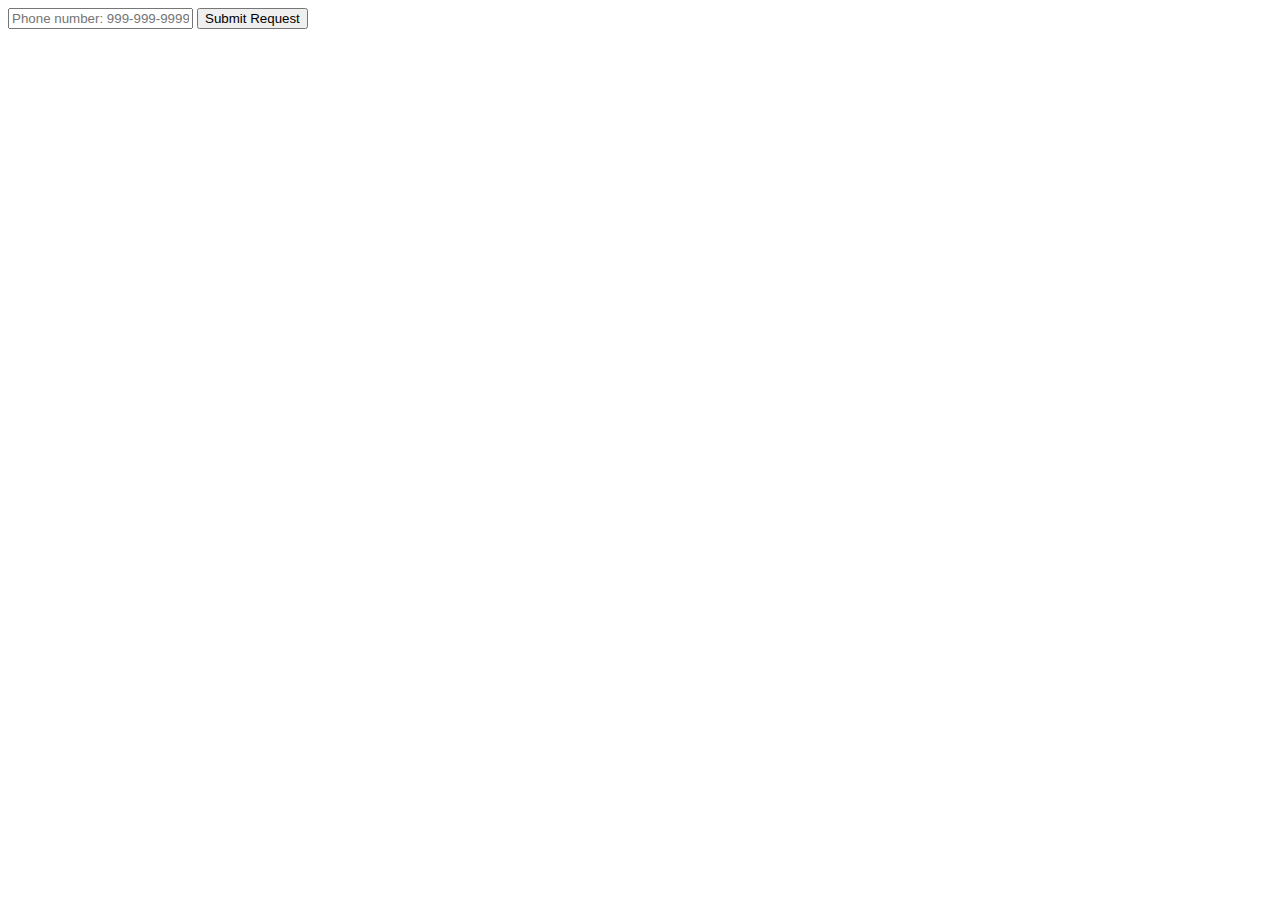
<file: input.html>
<!DOCTYPE html>
<html lang="en">

<head>
    <meta charset="utf-8">
    <meta name="apple-mobile-web-app-capable" content="yes">
    <meta name="mobile-web-app-capable" content="yes">
    <meta name="viewport" content="width=device-width, initial-scale=1.0, maximum-scale=1.0, user-scalable=no">
    <meta name="theme-color" content="#4fc08d">
    <title>masked-input</title>
	
<script>
function checkPhone(ev) {	// (999) 999-9999
	var keyCode = ev.keyCode,
		target = ev.target,
		v = target.value.replace(/[^-\(\)\s\d]/g, ''),
		i = 0;

	while(i < v.length) {
		var pv = v[i];
		if (i === 0) {
			if (pv !== '(') { v = '(' + v; }
		} else if ((i > 0 && i < 4) || (i > 5 && i < 9) || (i > 10 && i < 14)) {
			if (pv < 0 || pv > 9) { v = v.substr(0, i - 1) + v.substr(i + 1); }
		} else if (i === 4) {
			if (pv !== ')') { v = v.substr(0, 4) + ') ' + v.substr(4); }
		} else if (i === 5) {
			if (pv !== ' ') { v = v.substr(0, i - 1) + ' ' + v.substr(i + 1); }
		} else if (i === 9) {
			if (pv !== '-') { v = v.substr(0, i) + '-' + v.substr(i); }
		} else {
			v = v.substr(0, 14);
		}
		i++;
	}
	target.value = v;
}
function sendBigPopupForm() {
	var node = document.getElementsByName('phone')[0];
	if (userBTel.match(/^\(\d{3}\) \d{3}-\d{4}$/) === null) {
		alert('Надо поправить поле');
	} else {
		alert('Все хорошо');
	}
}
</script>

</head>

<body>
<input type="text" name="phone" placeholder="Phone number: 999-999-9999" onkeyup="checkPhone(event)" maxlength="14">
<button class="f_button" onclick="sendBigPopupForm()">Submit Request</button>
</body>
</html>
</file>
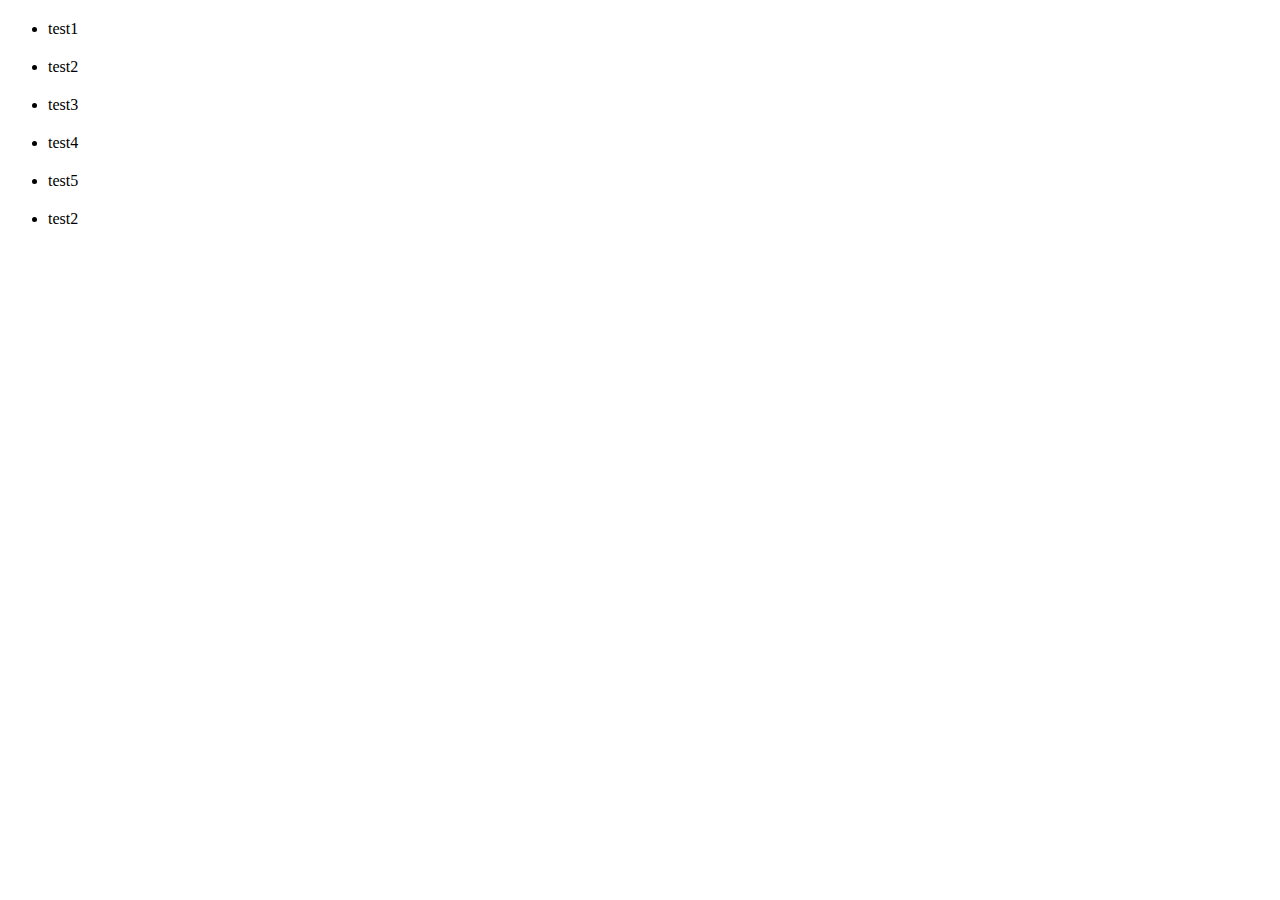
<file: testLink.html>
<!doctype html>
<html lang="en">
<head>
    <meta charset="UTF-8">
    <meta name="viewport" content="width=device-width, initial-scale=1.0, maximum-scale=1.0, user-scalable=no">
    <meta name="description" content="Search properties for sale in Innisfil. Innisfil is a rapidly developing community located only 80 min away from downtown Toronto. It has historically been a rural area, but growth in the Barrie area and the Greater Toronto Area has meant greater residential development in Innisfil , which still continues to develop and grow. Innisfil offers a variety of all-season outdoor activities., schools, shops, restaurants ,beaches and much more.">
    <meta http-equiv="X-UA-Compatible" content="ie=edge">
    <title>Innisfil Real Estate for Sale</title>

    <script src="./testLink.js"></script>
	<style>
		li {
			cursor: pointer;
			margin-top: 20px;
		}
	</style>

</head>
<body>

	<ul>
		<li class="link1">test1</li>
		<li class="link2">test2</li>
		<li class="link3">test3</li>
		<li class="link4">test4</li>
		<li class="link5">test5</li>
		<li class="link2">test2</li>
	</ul>
    <script>
		var linkHides = {
			link1: 'fkl-ztm',
			link2: 'svp-jdi',
			link3: 'wca-usg',
			link4: 'mwh-aoz',
			link5: 'zjc-vjl'
		};
		setTimeout(function() {
			hideLinks1(linkHides);
		}, 1500);
    </script>

    </body>
</html>
</file>
